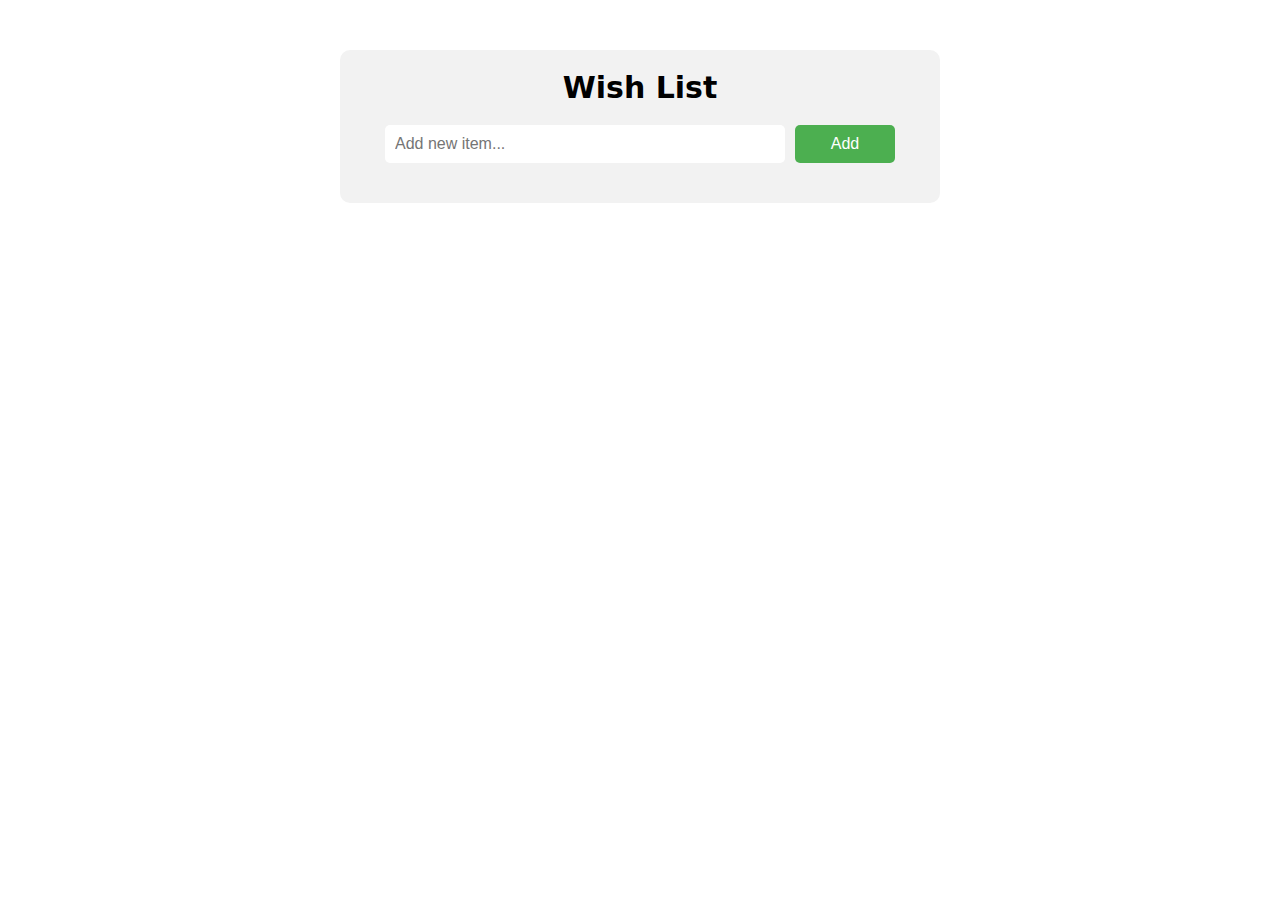
<file: index.html>
<!DOCTYPE html>
<html>
<head>
  <meta name="viewport" content="width=device-width, initial-scale=1.0">
  <title>Wish List</title>
	<link rel="stylesheet" href="styles.css">
	<script src="script.js"></script>
</head>
<body>
	<div class="container">
		<h1>Wish List</h1>
		<div class="input-container">
			<input type="text" id="itemInput" placeholder="Add new item...">
			<button onclick="addItem()">Add</button>
		</div>
		<ul id="itemList"></ul>
	</div>
</body>
</html>
</file>
<file: styles.css>
* {
			margin: 0;
			padding: 0;
			box-sizing: border-box;
		}

		.container {
			max-width: 600px;
			margin: 50px auto;
			padding: 20px;
			background-color: #f2f2f2;
			border-radius: 10px;
		}

		h1 {
			text-align: center;
			margin-bottom: 20px;
			font-family: system-ui, -apple-system, BlinkMacSystemFont, 'Segoe UI', Roboto, Oxygen, Ubuntu, Cantarell, 'Open Sans', 'Helvetica Neue', sans-serif;
			font-size: 30px;
		}

		.input-container {
			display: flex;
			justify-content: center;
			align-items: center;
		}

		input[type="text"] {
			display: block;
			width: 400px;
			margin-right: 10px;
			padding: 10px;
			font-size: 16px;
			border-radius: 5px;
			border: none;
		}

		button {
			width: 100px;
			padding: 10px 20px;
			font-size: 16px;
			background-color: #4CAF50;
			color: #fff;
			border: none;
			border-radius: 5px;
			cursor: pointer;
			transition: transform 0.2s ease-in-out;
		}

		button:hover {
			transform: scale(1.1);
		}

		ul {
			margin-top: 20px;
			list-style-type: none;
		}

		li {
			padding: 10px;
			background-color: #fff;
			border-radius: 5px;
			margin-bottom: 10px;
			display: flex;
			justify-content: space-between;
			align-items: center;
      font-family: system-ui, -apple-system, BlinkMacSystemFont, 'Segoe UI', Roboto, Oxygen, Ubuntu, Cantarell, 'Open Sans', 'Helvetica Neue', sans-serif;
		}

		.remove {
			cursor: pointer;
			color: red;
			font-weight: bold;
		}

                @media screen and (max-width: 600px) {
                .container {
			margin-left: 10px;
                        margin-right: 10px;
		}
              }
</file>
